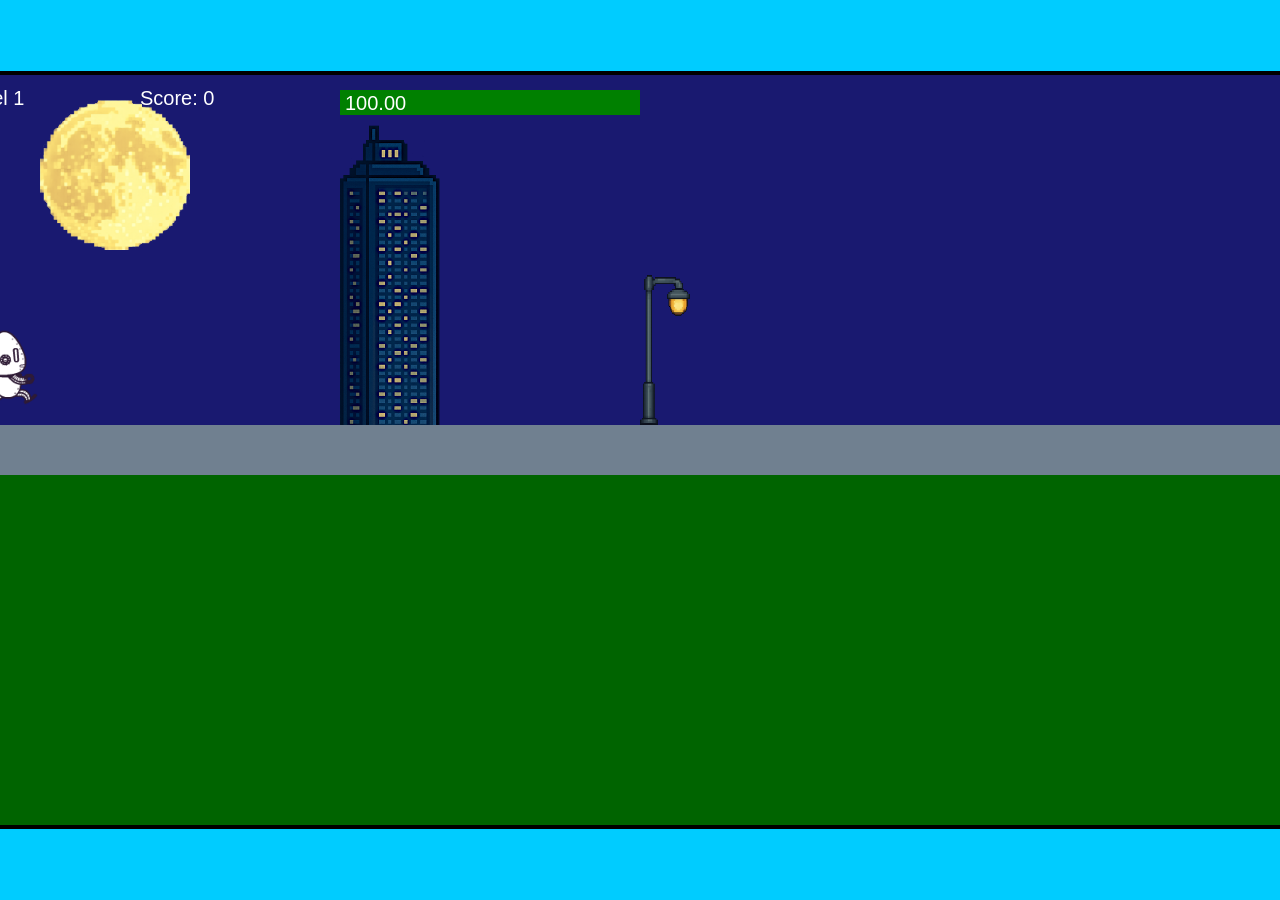
<file: fsd-projects/runtime/index.html>
<!DOCTYPE html>
<html lang="en">
  <head>
    <meta charset="UTF-8" />
    <meta name="viewport" content="width=device-width, initial-scale=1.0" />
    <title>Runtime Neo</title>
    <link rel="stylesheet" href="runtime.css" />
    <script src="https://code.jquery.com/jquery-3.1.0.js"></script>
    <script src="setup.js"></script>
    <script src="levels.js"></script>
    <script src="scenery.js"></script>
    <script src="student.js"></script>
    <script src="main.js"></script>
  </head>
  <body id="body">
    <canvas id="gameCanvas" width="1400" height="750"></canvas>
    <img id="player" src="images/halle.png" />
    <img id="projectile" src="images/projectile.png" />
    <img id="basicPlatform" src="images/interactable/basicPlatform.png" />
    <img id="spikes" src="images/interactable/spikes.png" />
    <img id="bug" src="images/interactable/bug.png" />
    <img id="healthUp" src="images/interactable/healthUp.png" />
    <img id="flag" src="images/interactable/flag.png" />
    <img id="moon" src="images/backgrounds/moon.png" />
    <img id="building" src="images/backgrounds/building.png" />
    <img id="lamp" src="images/backgrounds/lamp.png" />
  </body>
</html>
</file>
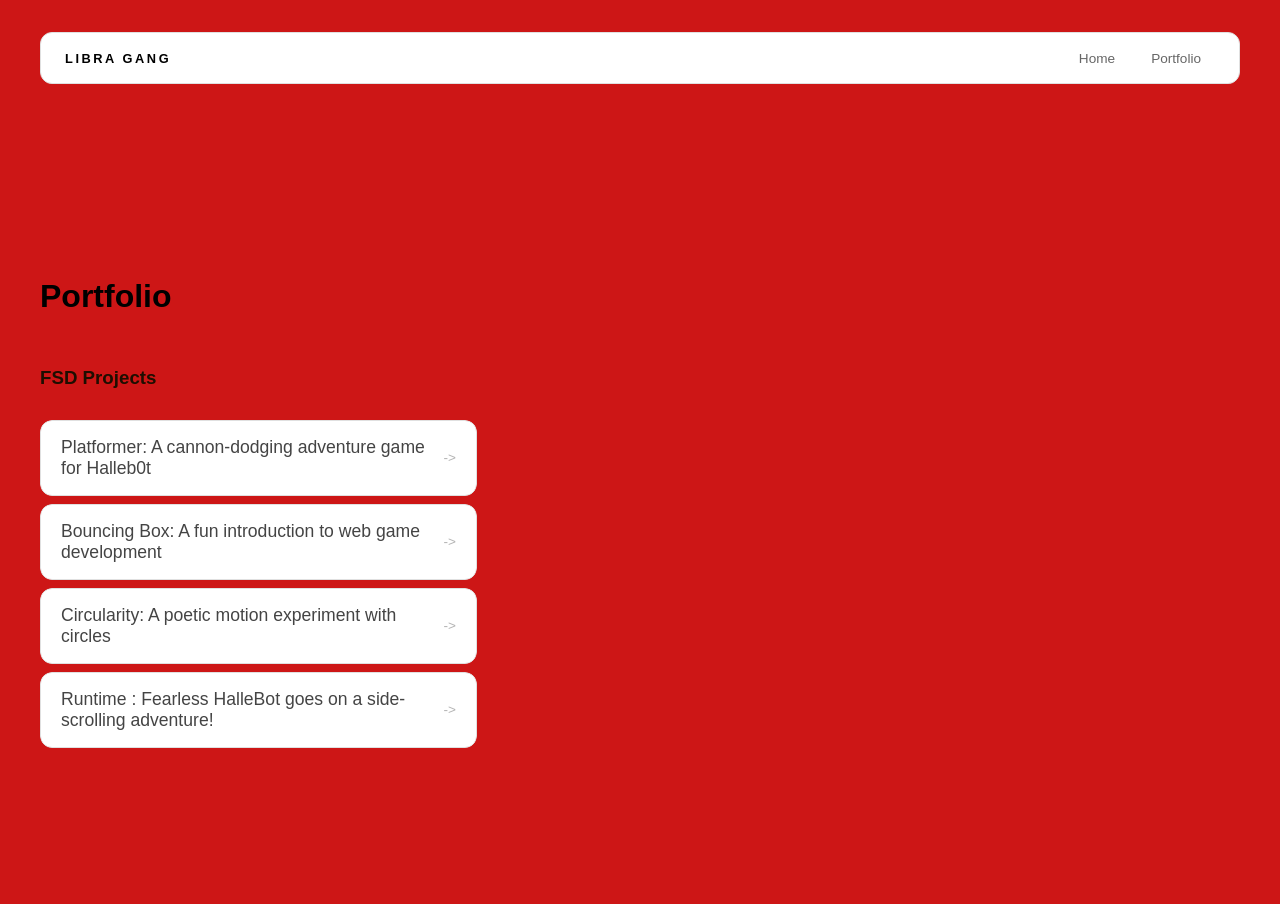
<file: portfolio.html>
<!DOCTYPE html>
<html>

<head>
  <title>10/14</title>
  <link rel="stylesheet" href="style.css" />
</head>

<body>
  <!-- All content goes here -->
  <div id="all-contents">
    <nav>
      <h1>Libra Gang</h1>
      <ul id="nav-ul">
        <li class="nav-li">
          <a href="index.html">Home</a>
        </li>
        <li class="nav-li">
          <a href="portfolio.html">Portfolio</a>
        </li>
      </ul>
    </nav>

    <main>
      <div class="content">
        <h1>Portfolio</h1>
        <h3>FSD Projects</h3>
        <ul id="portfolio">
          <li>
  <a href="fsd-projects/platformer/">Platformer: A cannon-dodging adventure game for Halleb0t</a>
</li>
<li>
  <a href="fsd-projects/bouncing-box/">Bouncing Box: A fun introduction to web game development</a>
</li>
<li>
  <a href="fsd-projects/circularity/">Circularity: A poetic motion experiment with circles</a>
</li>
<li>
 <a href="fsd-projects/runtime/">Runtime : Fearless HalleBot goes on a side-scrolling adventure!</a>
</li>

        </ul>

        <!-- ASD Projects will go here -->

      </div>
    </main>
  </div>
</body>

</html>
</file>
<file: fsd-projects/runtime/runtime.css>
/* runtime.css */
/* Styles for Runtime Neo auto-runner game */

img {
  display: none;
}

#gameCanvas {
  position: absolute;
  border: 4px solid #000;
  top: 50%;
  left: 50%;
  transform: translate(-50%, -50%);
}

body {
  margin: 0;
  background-color: #00ccff;
  font-family: Arial, sans-serif;
  text-align: center;
  overflow: hidden;
}
</file>
<file: style.css>
* {
box-sizing: border-box;
}

body {
margin: 0;
background: #cd1616;
color: hsl(27, 94%, 6%);
font-family: "Helvetica Neue", Arial, sans-serif;
}

#all-contents {
max-width: 1500px;
min-height: 100vh;
margin: 0 auto;
padding: 32px 40px;
}
main {
display: grid;
grid-template-columns: minmax(220px, 1fr) minmax(420px, 1.6fr);
align-items: center;
min-height: calc(100vh - 160px);
gap: clamp(32px, 5vw, 80px);
}

.sidebar {
width: 100%;
}

.content {
display: flex;
flex-direction: column;
align-items: flex-start;
gap: 12px;
}
h2 {
margin: 0;
font-size: clamp(4rem, 10vw, 7rem);
line-height: 0.9;
font-weight: 900;
letter-spacing: -0.04em;
text-transform: uppercase;
color: #5f2706;
}

.content > p {
margin: 0;
color: #999;
font-size: 0.9rem;
text-transform: uppercase;
letter-spacing: 0.15em;
line-height: 1.4;
}
#interests {
margin-top: 32px;
width: 100%;
}

#interests h3 {
margin: 0 0 12px;
font-size: 0.75rem;
font-weight: 700;
text-transform: uppercase;
letter-spacing: 0.2em;
color: #aaa;
}

#interests ul {
list-style: none;
margin: 0;
padding: 0;
display: flex;
flex-wrap: wrap;
gap: 8px;
}

#interests li {
color: #555;
font-size: 1rem;
font-weight: 600;
padding: 10px 20px;
background: #fff;
border: 1px solid #ddd;
border-radius: 100px;
transition:
background 0.25s ease,
color 0.25s ease,
transform 0.25s ease;
cursor: default;
}

#interests li:hover {
background: #000;
color: #fff;
border-color: #000;
transform: translateY(-2px);
}
.sidebar-img {
width: 100%;
max-width: 760px;
aspect-ratio: 3 / 4;
object-fit: cover;
display: block;
border-radius: 16px;
filter: grayscale(100%);
box-shadow: 0 8px 30px rgba(0, 0, 0, 0.12);
transition:
filter 0.4s ease,
transform 0.4s ease,
box-shadow 0.4s ease;
}

.sidebar-img:hover {
filter: grayscale(0%);
transform: translateY(-4px);
box-shadow: 0 16px 40px rgba(0, 0, 0, 0.18);
}
nav {
display: flex;
justify-content: space-between;
align-items: center;
margin-bottom: 48px;
padding: 16px 24px;
background: #fff;
border: 1px solid #e0e0e0;
border-radius: 12px;
}

nav h1 {
margin: 0;
font-size: 0.8rem;
font-weight: 700;
text-transform: uppercase;
letter-spacing: 0.2em;
color: #000;
}

#nav-ul {
list-style: none;
display: flex;
gap: 8px;
margin: 0;
padding: 0;
}

.nav-li a {
color: #666;
text-decoration: none;
font-size: 0.85rem;
font-weight: 500;
padding: 6px 14px;
border-radius: 8px;
transition:
background 0.25s ease,
color 0.25s ease;
}

.nav-li a:hover {
background: #000;
color: #fff;
}
/* Portfolio styles */
.content h1 {
color: black;
}

#portfolio {
list-style: none;
margin: 0;
padding: 0;
width: 100%;
display: flex;
flex-direction: column;
gap: 8px;
}

#portfolio li {
border-radius: 12px;
overflow: hidden;
}

#portfolio a {
display: flex;
justify-content: space-between;
align-items: center;
text-decoration: none;
color: #444;
padding: 16px 20px;
font-size: 1.1rem;
font-weight: 500;
background: #fff;
border: 1px solid #e0e0e0;
border-radius: 12px;
transition: background 0.25s ease, color 0.25s ease, transform 0.25s ease;
}

#portfolio a:hover {
background: #000;
color: #fff;
transform: translateX(4px);
}

#portfolio a::after {
content: "->";
font-size: 0.85rem;
opacity: 0.4;
transition: opacity 0.25s ease;
white-space: nowrap;
}

#portfolio a:hover::after {
opacity: 1;
}
</file>
